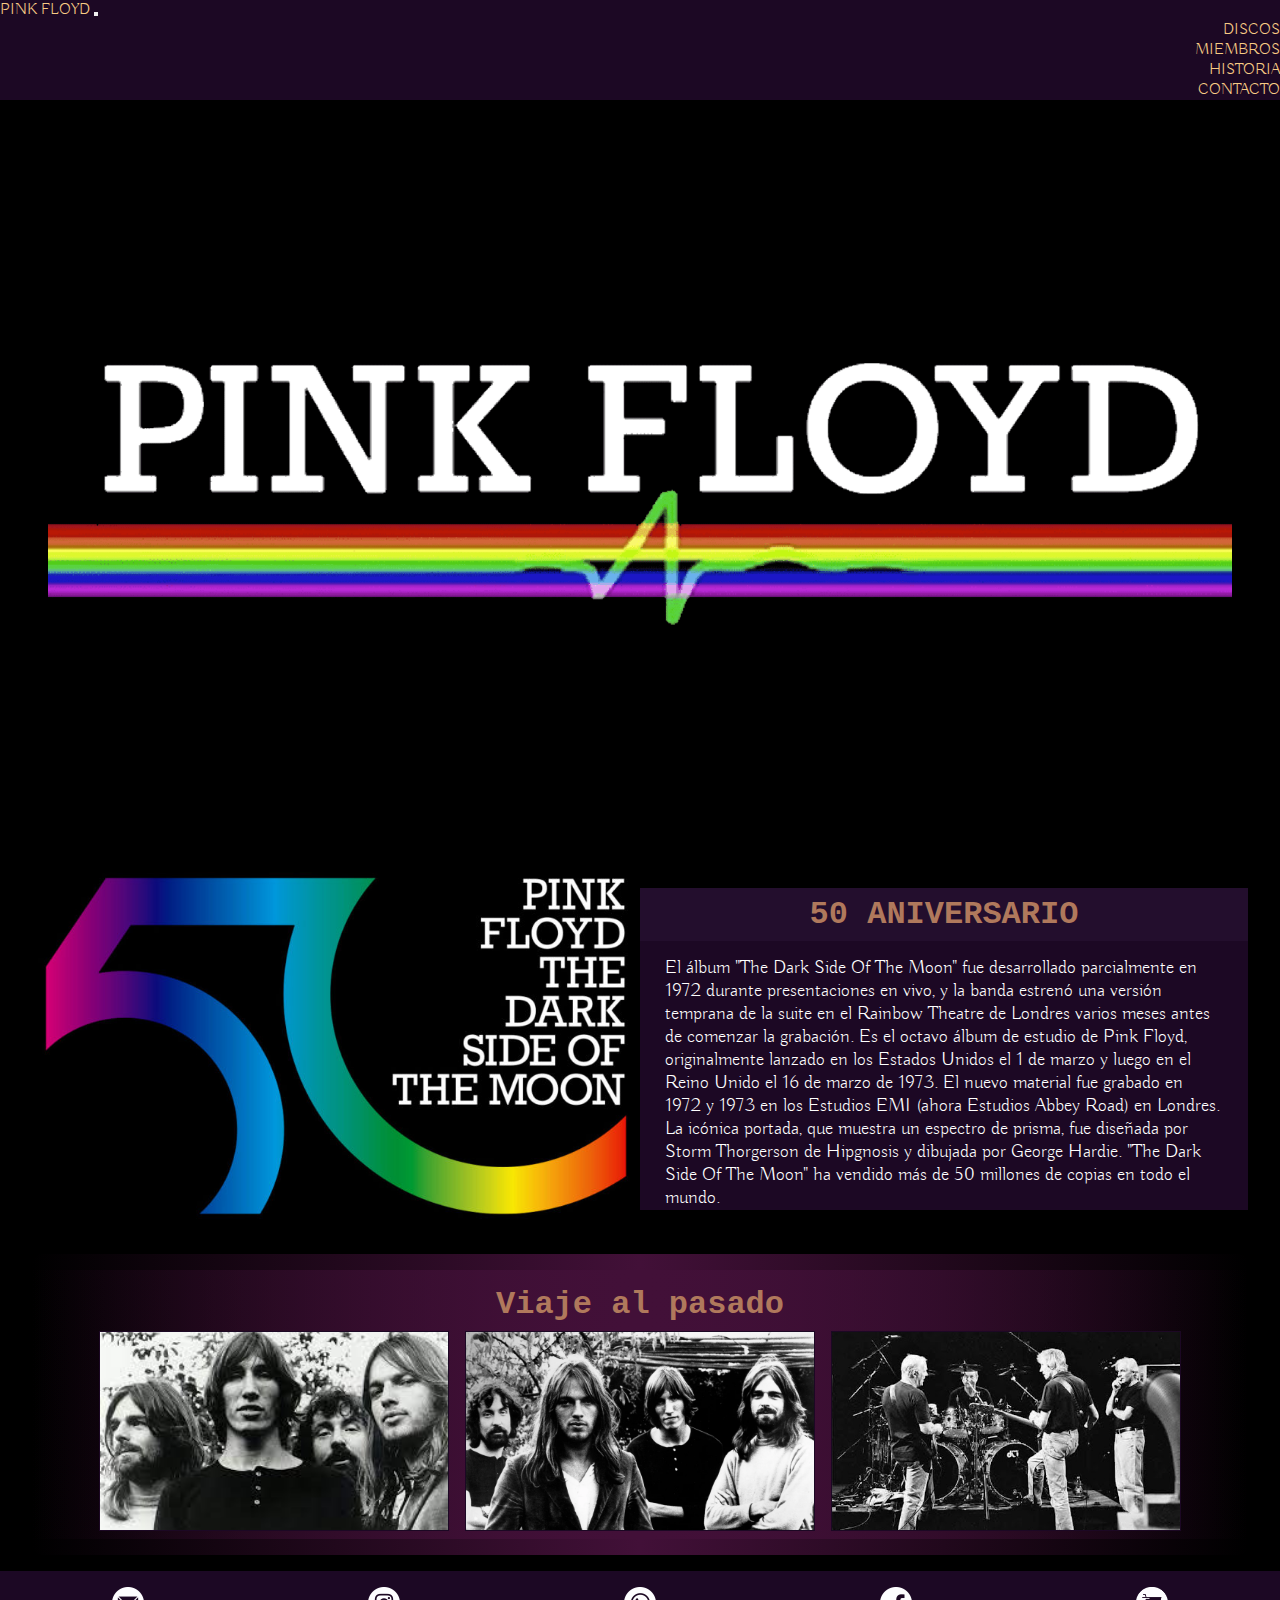
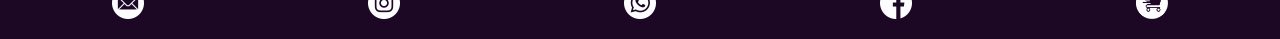
<file: index.html>
<!DOCTYPE html>
<html lang="es">
<head>
    <meta charset="UTF-8">
    <meta name="viewport" content="width=device-width, initial-scale=1.0">

    <!--INSETAR META-->
    <meta name="description" content="Pink Floyd es una de las bandas de rock psicodélico mas influyentes de los ultimos años. Fue integrada por Syd Barrett, Roger Waters, David Gilmour, Nick Mason, Bob Klose y Richard Wright.">
    <meta name="keywords" content="Pink Floyd, Pink, Floyd, Rock Psicodélico, Rock 60's, Syd Barrett, Roger Waters, David Gilmour, Nick Mason, Bob Klose y Richard Wright, Musica, Historia, The Piper at the Gates of Dawn, A Saucerful of Secrets, More, Ummagumma, Atom Heart Mother, Meddle, Obscured by Clouds, The Dark Side of the Moon, Wish You Were Here, Animals, The Wall, The Final Cut, A Momentary Lapse of Reason, The Division Bell, The Endless River.">
    <meta name="author" content="Agustin Bustamante">
    <meta property="og:title" content="Visitá la FanPage de Pink Floyd."/>
    <meta property="og:description" content="Recordamos el 50 Aniversario del lanzamiento de The Dark Side of the Moon."/>
    <meta property="og:image" content="https://www.prensalibre.com/wp-content/uploads/2023/03/pink_floyd-50.jpg?quality=52"/>
    <meta property="og:url" content="https://lagubusta.github.io/Pre-Entrega-3-Agustin-Bustamante/index.html"/>
    <title>Tributo a Pink Floyd | Inicio</title>
    <!--INSETAR META-->

    <!--INSETAR FAVICON-->
    <link rel="shortcut icon" href="/img/favicon/favicon-16x16.png">
    <!--INSETAR FAVICON-->

    <!--INSETAR BOOTSTRAP-->
    <link href="https://cdn.jsdelivr.net/npm/bootstrap@5.3.2/dist/css/bootstrap.min.css" rel="stylesheet" integrity="sha384-T3c6CoIi6uLrA9TneNEoa7RxnatzjcDSCmG1MXxSR1GAsXEV/Dwwykc2MPK8M2HN" crossorigin="anonymous">
    <!--INSETAR BOOTSTRAP-->

    <!-- AOS ANIMACIONES-->
    <link href="https://unpkg.com/aos@2.3.1/dist/aos.css" rel="stylesheet">
    <!-- AOS ANIMACIONES-->

    <!-- Animate.style-->
    <link rel="stylesheet" href="https://cdnjs.cloudflare.com/ajax/libs/animate.css/4.1.1/animate.min.css"/>
    <!-- Animate.style-->

    <!-- Insertar tipografia-->
    <!-- Oswald-->
    <link rel="preconnect" href="https://fonts.googleapis.com">
    <link rel="preconnect" href="https://fonts.gstatic.com" crossorigin>
    <link href="https://fonts.googleapis.com/css2?family=Oswald:wght@200..700&display=swap" rel="stylesheet">
    <!-- Protest Riot-->
    <link rel="preconnect" href="https://fonts.googleapis.com">
    <link rel="preconnect" href="https://fonts.gstatic.com" crossorigin>
    <link href="https://fonts.googleapis.com/css2?family=Protest+Riot&display=swap" rel="stylesheet">
    <!-- Buda-->
    <link rel="preconnect" href="https://fonts.googleapis.com">
    <link rel="preconnect" href="https://fonts.gstatic.com" crossorigin>
    <link href="https://fonts.googleapis.com/css2?family=Buda:wght@300&display=swap" rel="stylesheet">
    <!-- Opeen Sans-->
    <link rel="preconnect" href="https://fonts.googleapis.com">
    <link rel="preconnect" href="https://fonts.gstatic.com" crossorigin>
    <link href="https://fonts.googleapis.com/css2?family=Buda:wght@300&family=Open+Sans:ital,wght@0,300..800;1,300..800&display=swap" rel="stylesheet">
    <!-- Insertar tipografia-->

    <!-- Insertar estilo.css-->
    <link rel="stylesheet" href="./css/estilo.css">
    <!-- Insertar estilo.css-->
    
</head>
<body>
  <!--hamburguesa--><header class="header"> 
    <nav class="navbar navbar-expand-lg">
    <div class="container-fluid">
      <a class="navbar-brand" href="./index.html">PINK FLOYD</a>
      <button class="navbar-toggler" type="button" data-bs-toggle="collapse" data-bs-target="#navbarNav" aria-controls="navbarNav" aria-expanded="false" aria-label="Toggle navigation">
        <span class="navbar-toggler-icon"></span>
      </button>
      <div class="collapse navbar-collapse" id="navbarNav">
        <ul class="navbar-nav">
          <li class="nav-item">
            <a class="nav-link" aria-current="page" href="./pages/discos.html">DISCOS</a>
          </li>
          <li class="nav-item">
            <a class="nav-link" href="./pages/miembros.html">MIEMBROS</a>
          </li>
          <li class="nav-item">
            <a class="nav-link" href="./pages/historia.html">HISTORIA</a>
          </li>
          <li class="nav-item">
            <a class="nav-link" href="./pages/contacto.html">CONTACTO</a>
          </li>
        </ul>
      </div>
    </div>
  </nav>      
  <!--hamburguesa--></header>
  <main class="main-index">
    <div class="div-foto-1-index">
    <img src="./img/3/index/Pink-Floyd-logo-1.png" alt="Foto que dice Pink Floyd" class="foto-1-index animate__animated animate__backInDown">
    </div>
    <section class="section-1">
      <div class="div-50-aniver">
        <img src="./img/3/index/50-aniver.jpg" alt="Foto que dice 50-aniver" class="animate__animated animate__backInLeft">
      </div>
      <article class="texto-50-aniver">
        <h1 class="titulo-texto-50-aniver">50 ANIVERSARIO</h1>
        <p class="p50ani">El álbum "The Dark Side Of The Moon" fue desarrollado parcialmente en 1972 durante presentaciones en vivo, y la banda estrenó una versión temprana de la suite en el Rainbow Theatre de Londres varios meses antes de comenzar la grabación. Es el octavo álbum de estudio de Pink Floyd, originalmente lanzado en los Estados Unidos el 1 de marzo y luego en el Reino Unido el 16 de marzo de 1973. El nuevo material fue grabado en 1972 y 1973 en los Estudios EMI (ahora Estudios Abbey Road) en Londres. La icónica portada, que muestra un espectro de prisma, fue diseñada por Storm Thorgerson de Hipgnosis y dibujada por George Hardie. "The Dark Side Of The Moon" ha vendido más de 50 millones de copias en todo el mundo.</p>
      </article>
    </section>

    <div class="imag-index">
      <h1 class="titulo-imag-index">Viaje al pasado</h1>
      
      <div class="imagenes">
      <img src="./img/3/index/img-index/banda2.jpeg" alt="Foto de la banda">
      <img src="./img/3/index/img-index/banda3.webp" alt="Foto de la banda">
      <img src="./img/3/index/img-index/banda.jpg" alt="Foto de la banda ensayando">
    </div>
    </div>
    
  
  </main>

  <footer>
      <ul class="ul_footer">
        <li class="ul_footer_li">
          <a href="https://www.gmail.com" target="_blank"><img src="./img/3/Redes Sociales/correo-electronico.png" alt="Acceso al mail"></a>
        </li>
          <li class="ul_footer_li">
            <a href="https://www.instagram.com/pinkfloyd/m" target="_blank"><img src="./img/3/Redes Sociales/instagram.png" alt="Acceso al instagram"></a>
          </li>
          <li class="ul_footer_li">
            <a href="https://www.whatsapp.com" target="_blank"><img src="./img/3/Redes Sociales/whatsapp.png" alt="Acceso al Whatsapp"></a>
          </li>
          <li class="ul_footer_li">
            <a href="https://www.facebook.com" target="_blank"><img src="./img/3/Redes Sociales/facebook.png" alt="Acceso al Facebook"></a>
          </li>
          <li class="ul_footer_li">
            <a href="https://www.mercadolibre.com" target="_blank"><img src="./img/3/Redes Sociales/carrito-de-compras.png" alt="Acceso a Mercado Libre"></a>
          </li>
      </ul>
  </footer>

  <!-- AOS ANIMACIONES-->
  <script src="https://unpkg.com/aos@2.3.1/dist/aos.js"></script>
  <script> AOS.init();</script>
  <!-- AOS ANIMACIONES-->
  <!--INSERTAR BOOTSTRAP-->
  <script src="https://cdn.jsdelivr.net/npm/bootstrap@5.3.2/dist/js/bootstrap.bundle.min.js" integrity="sha384-C6RzsynM9kWDrMNeT87bh95OGNyZPhcTNXj1NW7RuBCsyN/o0jlpcV8Qyq46cDfL" crossorigin="anonymous"></script>
  <!--INSERTAR BOOTSTRAP-->
</body>
</html>
</file>
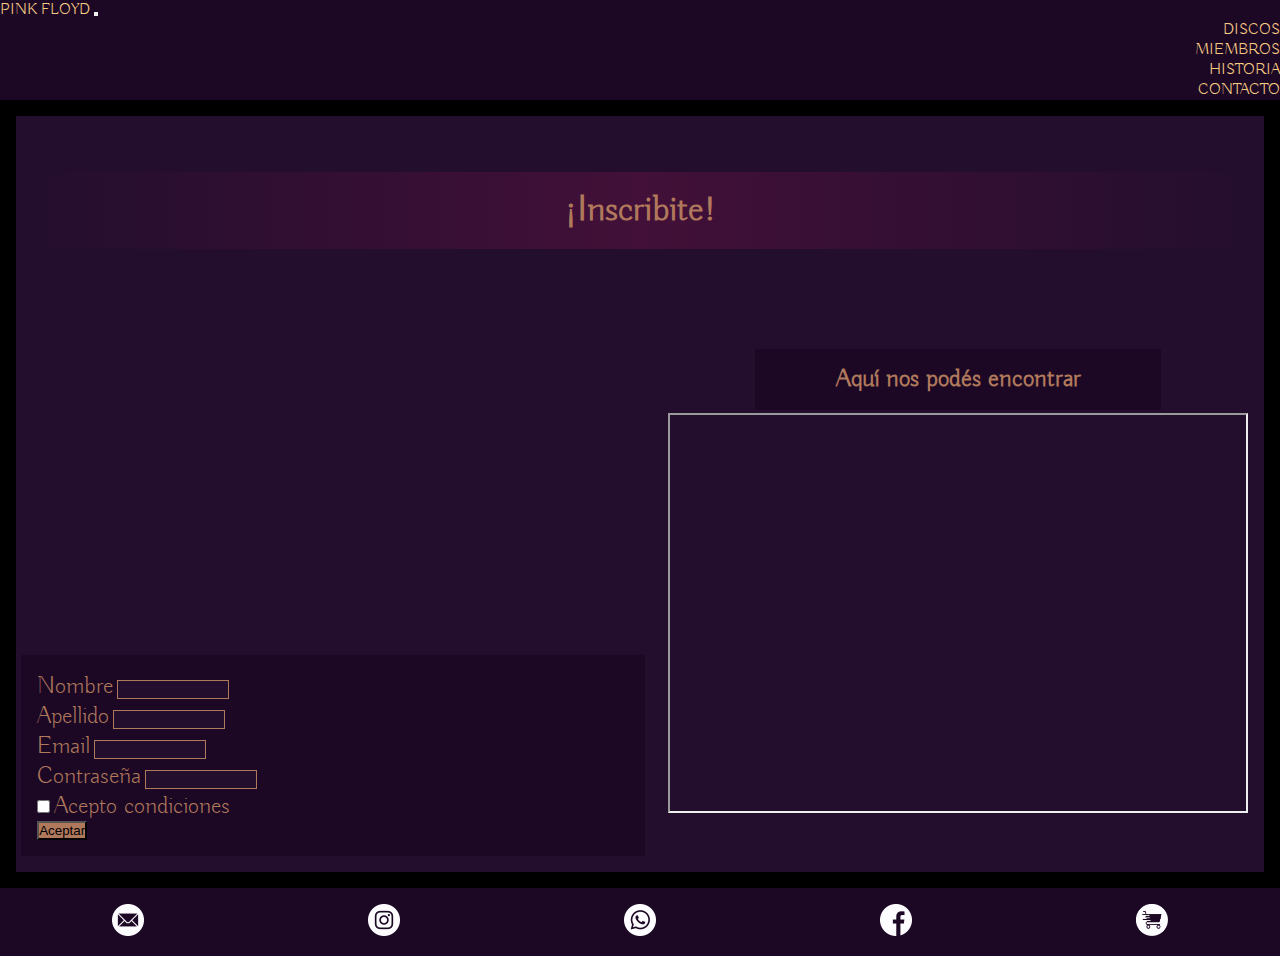
<file: pages/contacto.html>
<!DOCTYPE html>
<html lang="es">
<head>
    <meta charset="UTF-8">
    <meta name="viewport" content="width=device-width, initial-scale=1.0">

    <!--INSETAR META-->
    <meta name="description" content="Si queres enterarte de todas las novedadedas sobre Pink Floyd podes enviarnos un mensaje.">
    <meta name="keywords" content="Pink Floyd, Pink, Floyd, Rock Psicodélico, Rock 60's, Syd Barrett, Roger Waters, David Gilmour, Nick Mason, Bob Klose y Richard Wright, Musica, Historia, The Piper at the Gates of Dawn, A Saucerful of Secrets, More, Ummagumma, Atom Heart Mother, Meddle, Obscured by Clouds, The Dark Side of the Moon, Wish You Were Here, Animals, The Wall, The Final Cut, A Momentary Lapse of Reason, The Division Bell, The Endless River.">
    <meta name="author" content="Agustin Bustamante">
    <meta property="og:title" content="Encotranos o Inscribite."/>
    <meta property="og:description" content="Acá podés Inscribite o ponerte en contacto con nosotros."/>
    <meta property="og:image" content="https://assets.isu.pub/document-structure/230724104415-377a12d5db870f80f4cc65b3b2e0e53b/v1/0a569d9e80f076fd5ddf3ff2f8e671c3.jpeg"/>
    <meta property="og:url" content="https://lagubusta.github.io/Pre-Entrega-3-Agustin-Bustamante/index.html"/>
    <title>Pink Floyd | Conta1cto</title>
    <!--INSETAR META-->

    <!--INSETAR FAVICON-->
    <link rel="shortcut icon" href="/img/favicon/favicon-16x16.png">
    <!--INSETAR FAVICON-->

    <!--INSETAR BOOTSTRAP-->
    <link href="https://cdn.jsdelivr.net/npm/bootstrap@5.3.2/dist/css/bootstrap.min.css" rel="stylesheet" integrity="sha384-T3c6CoIi6uLrA9TneNEoa7RxnatzjcDSCmG1MXxSR1GAsXEV/Dwwykc2MPK8M2HN" crossorigin="anonymous">
    <!--INSETAR BOOTSTRAP-->
    
    <!-- AOS ANIMACIONES-->
    <link href="https://unpkg.com/aos@2.3.1/dist/aos.css" rel="stylesheet">
    <!-- AOS ANIMACIONES-->

    <!-- Animate.style-->
    <link rel="stylesheet" href="https://cdnjs.cloudflare.com/ajax/libs/animate.css/4.1.1/animate.min.css"/>
    <!-- Animate.style-->
    
    <!-- Insertar tipografia-->
    <!-- Oswald-->
    <link rel="preconnect" href="https://fonts.googleapis.com">
    <link rel="preconnect" href="https://fonts.gstatic.com" crossorigin>
    <link href="https://fonts.googleapis.com/css2?family=Oswald:wght@200..700&display=swap" rel="stylesheet">
    <!-- Protest Riot-->
    <link rel="preconnect" href="https://fonts.googleapis.com">
    <link rel="preconnect" href="https://fonts.gstatic.com" crossorigin>
    <link href="https://fonts.googleapis.com/css2?family=Protest+Riot&display=swap" rel="stylesheet">
    <!-- Buda-->
    <link rel="preconnect" href="https://fonts.googleapis.com">
    <link rel="preconnect" href="https://fonts.gstatic.com" crossorigin>
    <link href="https://fonts.googleapis.com/css2?family=Buda:wght@300&display=swap" rel="stylesheet">
    <!-- Opeen Sans-->
    <link rel="preconnect" href="https://fonts.googleapis.com">
    <link rel="preconnect" href="https://fonts.gstatic.com" crossorigin>
    <link href="https://fonts.googleapis.com/css2?family=Buda:wght@300&family=Open+Sans:ital,wght@0,300..800;1,300..800&display=swap" rel="stylesheet">
    <!-- Insertar tipografia-->

    <!-- Insertar estilo.css-->
    <link rel="stylesheet" href="../css/estilo.css">
    <!-- Insertar estilo.css-->
</head>
<body>
  <!--hamburguesa--><header class="header"> 
    <nav class="navbar navbar-expand-lg">
    <div class="container-fluid">
      <a class="navbar-brand" href="../index.html">PINK FLOYD</a>
      <button class="navbar-toggler" type="button" data-bs-toggle="collapse" data-bs-target="#navbarNav" aria-controls="navbarNav" aria-expanded="false" aria-label="Toggle navigation">
        <span class="navbar-toggler-icon"></span>
      </button>
      <div class="collapse navbar-collapse" id="navbarNav">
        <ul class="navbar-nav">
          <li class="nav-item">
            <a class="nav-link" aria-current="page" href="../pages/discos.html">DISCOS</a>
          </li>
          <li class="nav-item">
            <a class="nav-link" href="../pages/miembros.html">MIEMBROS</a>
          </li>
          <li class="nav-item">
            <a class="nav-link" href="../pages/historia.html">HISTORIA</a>
          </li>
          <li class="nav-item">
            <a class="nav-link" href="../pages/contacto.html">CONTACTO</a>
          </li>
        </ul>
      </div>
    </div>
  </nav>      
  <!--hamburguesa--></header>
  <main class="main_contacto">
    <h1>¡Inscribite!</h1>
    <form class="form_contacto">
      <div class="mb-3">
        <label for="exampleInputEmail1" class="form-label">Nombre</label>
        <input type="text" class="form-control" id="exampleInputEmail1" aria-describedby="emailHelp" required>
      </div>
      <div class="mb-3">
        <label for="exampleInputEmail1" class="form-label">Apellido</label>
        <input type="text" class="form-control" id="exampleInputEmail1" aria-describedby="emailHelp" required>
      </div>
      <div class="mb-3">
        <label for="exampleInputEmail1" class="form-label">Email</label>
        <input type="email" class="form-control" id="exampleInputEmail1" aria-describedby="emailHelp" required>
      </div>
      <div class="mb-3">
        <label for="exampleInputPassword1" class="form-label">Contraseña</label>
        <input type="password" class="form-control" id="exampleInputPassword1" required>
      </div>
      <div class="mb-3 form-check">
        <input type="checkbox" class="form-check-input" id="exampleCheck1" required>
        <label class="form-check-label" for="exampleCheck1">Acepto condiciones</label>
      </div>
      <button type="submit" class="btn">Aceptar</button>
    </form>
    
    <div class="divv_ifr">
    <h2>Aquí nos podés encontrar</h2>
    <iframe src="https://www.google.com/maps/embed?pb=!1m18!1m12!1m3!1d3284.0167125041007!2d-58.3815704!3d-34.603738899999996!2m3!1f0!2f0!3f0!3m2!1i1024!2i768!4f13.1!3m3!1m2!1s0x4aa9f0a6da5edb%3A0x11bead4e234e558b!2sObelisco!5e0!3m2!1ses-419!2sar!4v1707675613050!5m2!1ses-419!2sar" allowfullscreen="" loading="lazy" referrerpolicy="no-referrer-when-downgrade"></iframe>
    </div>
  </main>
  

  <footer>
      <ul class="ul_footer">
        <li class="ul_footer_li">
          <a href="https://www.gmail.com" target="_blank"><img src="../img/3/Redes Sociales/correo-electronico.png" alt="Acceso al mail"></a>
        </li>
          <li class="ul_footer_li">
            <a href="https://www.instagram.com/pinkfloyd/m" target="_blank"><img src="../img/3/Redes Sociales/instagram.png" alt="Acceso al instagram"></a>
          </li>
          <li class="ul_footer_li">
            <a href="https://www.whatsapp.com" target="_blank"><img src="../img/3/Redes Sociales/whatsapp.png" alt="Acceso al Whatsapp"></a>
          </li>
          <li class="ul_footer_li">
            <a href="https://www.facebook.com" target="_blank"><img src="../img/3/Redes Sociales/facebook.png" alt="Acceso al Facebook"></a>
          </li>
          <li class="ul_footer_li">
            <a href="https://www.mercadolibre.com" target="_blank"><img src="../img/3/Redes Sociales/carrito-de-compras.png" alt="Acceso a Mercado Libre"></a>
          </li>
      </ul>
  </footer>

  <!-- AOS ANIMACIONES-->
  <script src="https://unpkg.com/aos@2.3.1/dist/aos.js"></script>
  <script> AOS.init();</script>
  <!-- AOS ANIMACIONES-->
  <!--INSERTAR BOOTSTRAP-->
  <script src="https://cdn.jsdelivr.net/npm/bootstrap@5.3.2/dist/js/bootstrap.bundle.min.js" integrity="sha384-C6RzsynM9kWDrMNeT87bh95OGNyZPhcTNXj1NW7RuBCsyN/o0jlpcV8Qyq46cDfL" crossorigin="anonymous"></script>
  <!--INSERTAR BOOTSTRAP-->
</body>
</html>
</file>
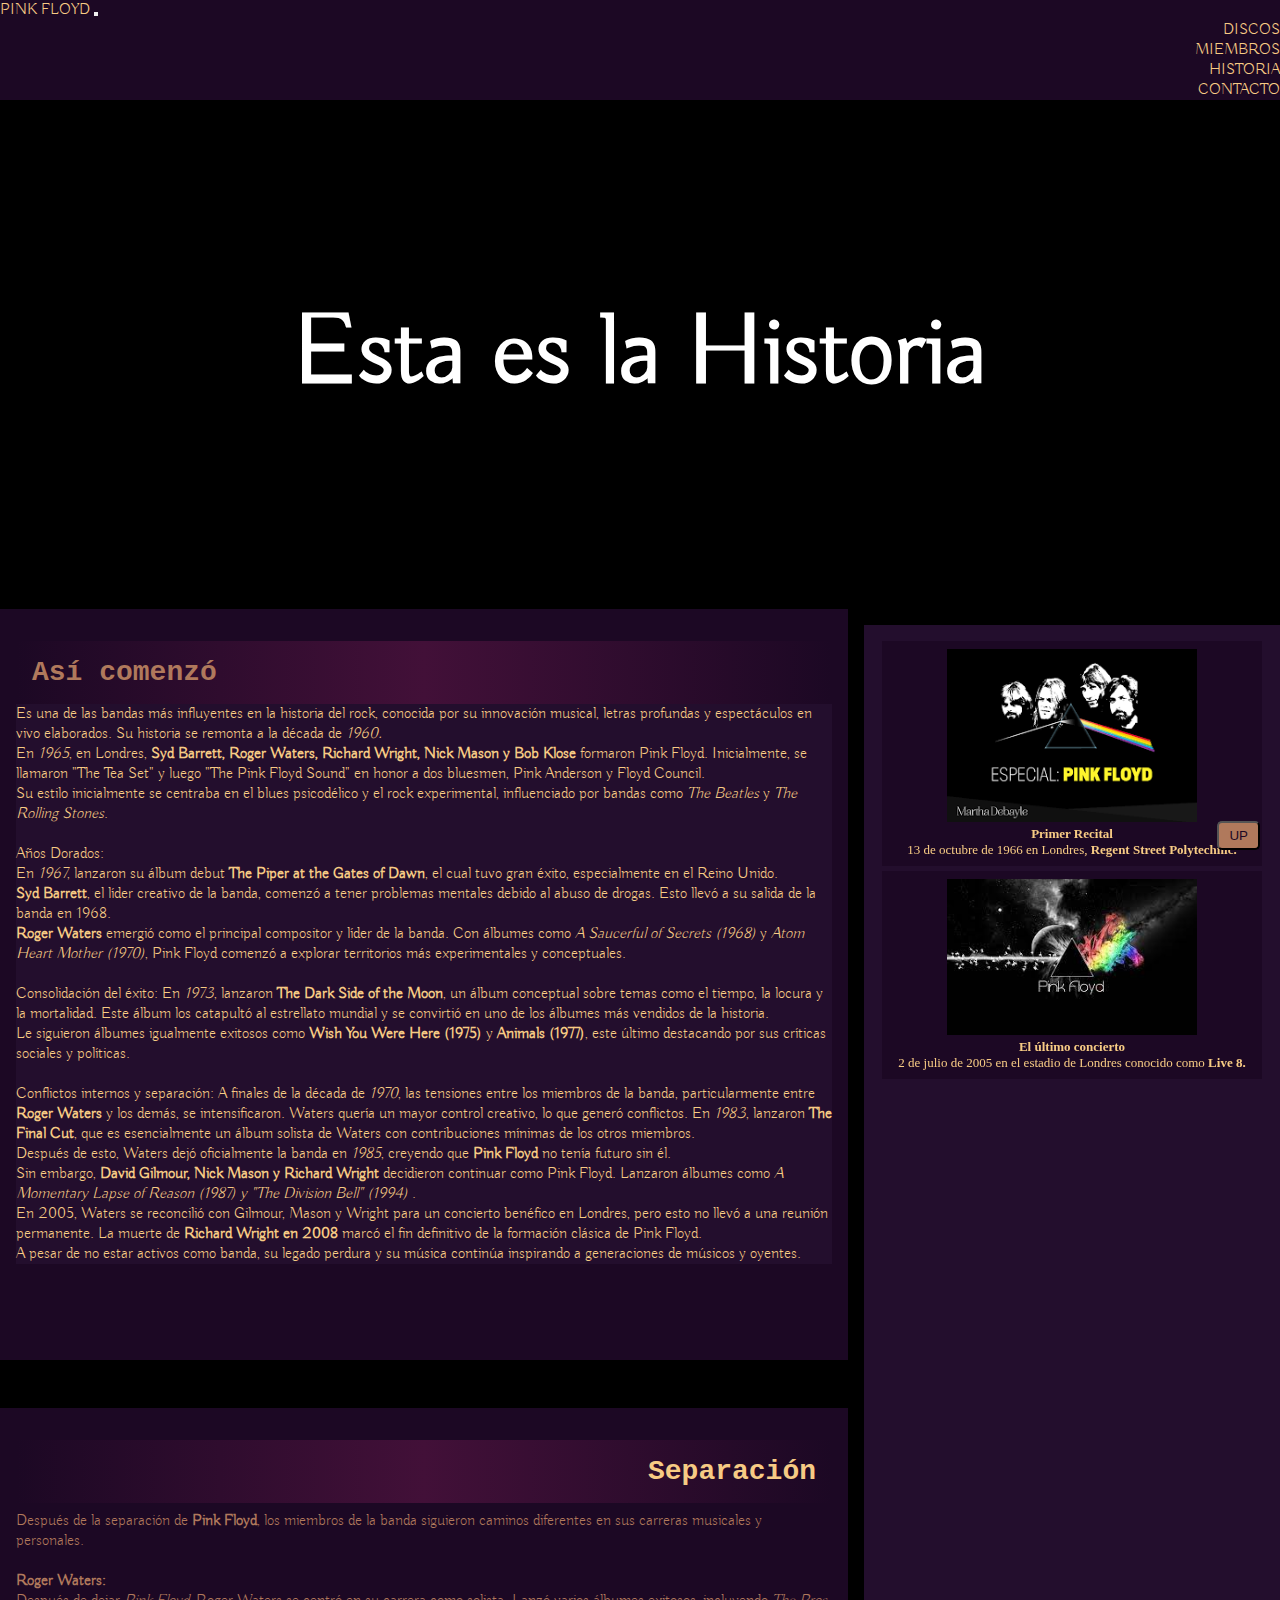
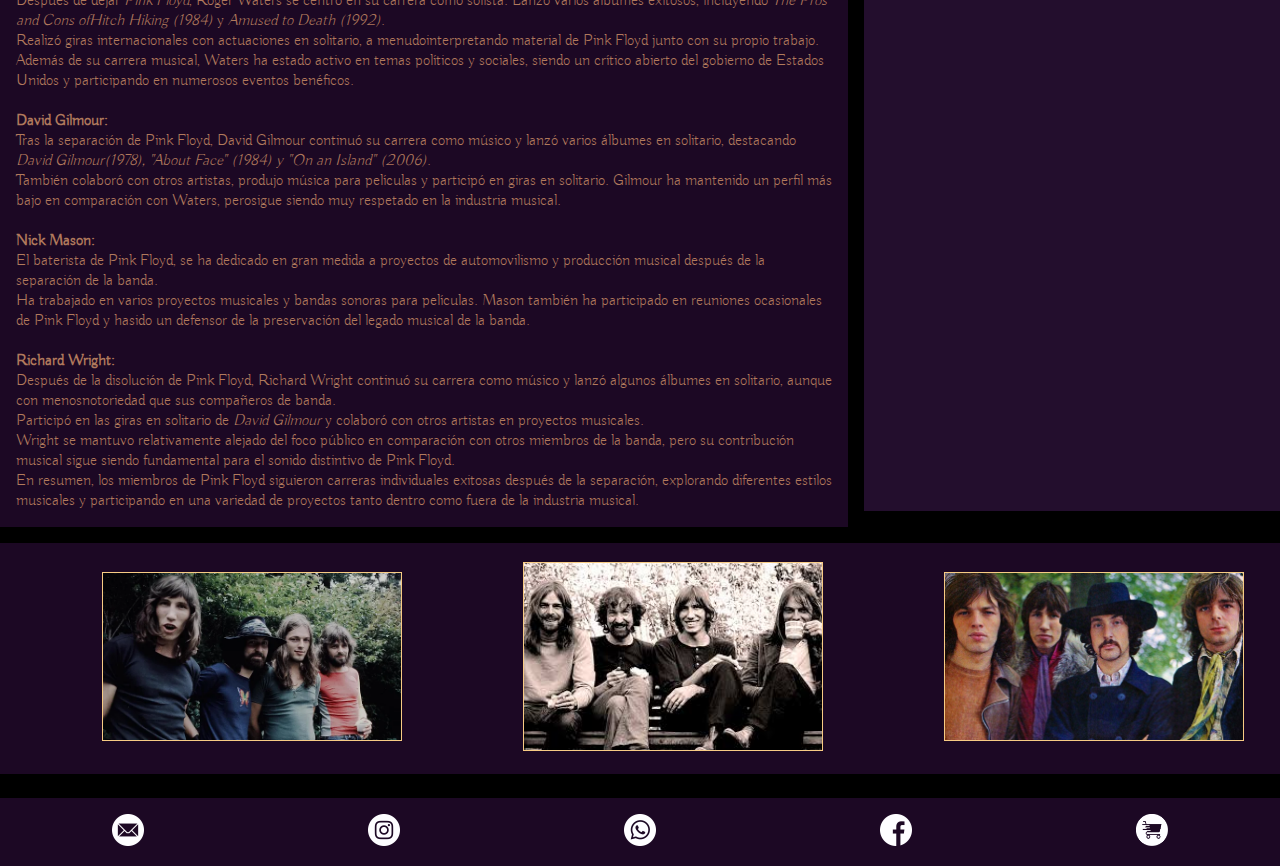
<file: pages/historia.html>
<!DOCTYPE html>
<html lang="es">
<head>
    <meta charset="UTF-8">
    <meta name="viewport" content="width=device-width, initial-scale=1.0">

    <!--INSETAR META-->
    <meta name="description" content="Conoce el recorrido de la vida de todos los integrantes de Pink Floyd.">
    <meta name="keywords" content="Pink Floyd, Pink, Floyd, Rock Psicodélico, Rock 60's, Syd Barrett, Roger Waters, David Gilmour, Nick Mason, Bob Klose y Richard Wright, Musica, Historia, The Piper at the Gates of Dawn, A Saucerful of Secrets, More, Ummagumma, Atom Heart Mother, Meddle, Obscured by Clouds, The Dark Side of the Moon, Wish You Were Here, Animals, The Wall, The Final Cut, A Momentary Lapse of Reason, The Division Bell, The Endless River.">
    <meta name="author" content="Agustin Bustamante">
    <meta property="og:title" content="Conoce el recorrido de la vida de todos los integrantes de Pink Floyd."/>
    <meta property="og:description" content="Conocé todas las experiencias y recitles de la banda desde sus inicios hasta la separación."/>
    <meta property="og:image" content="https://image.isu.pub/230724104415-377a12d5db870f80f4cc65b3b2e0e53b/jpg/page_1.jpg"/>
    <meta property="og:url" content="https://lagubusta.github.io/Pre-Entrega-3-Agustin-Bustamante/pages/discos.html"/>
    <title>Pink Floyd | Historia</title>
    <!--INSETAR META-->

    <!--INSETAR FAVICON-->
    <link rel="shortcut icon" href="/img/favicon/favicon-16x16.png">
    <!--INSETAR FAVICON-->

    <!--INSETAR BOOTSTRAP-->
    <link href="https://cdn.jsdelivr.net/npm/bootstrap@5.3.2/dist/css/bootstrap.min.css" rel="stylesheet" integrity="sha384-T3c6CoIi6uLrA9TneNEoa7RxnatzjcDSCmG1MXxSR1GAsXEV/Dwwykc2MPK8M2HN" crossorigin="anonymous">
    <!--INSETAR BOOTSTRAP-->

    <!-- AOS ANIMACIONES-->
    <link href="https://unpkg.com/aos@2.3.1/dist/aos.css" rel="stylesheet">
    <!-- AOS ANIMACIONES-->

    <!-- Animate.style-->
    <link rel="stylesheet" href="https://cdnjs.cloudflare.com/ajax/libs/animate.css/4.1.1/animate.min.css"/>
    <!-- Animate.style-->
    
    <!-- Insertar tipografia-->
    <!-- Oswald-->
    <link rel="preconnect" href="https://fonts.googleapis.com">
    <link rel="preconnect" href="https://fonts.gstatic.com" crossorigin>
    <link href="https://fonts.googleapis.com/css2?family=Oswald:wght@200..700&display=swap" rel="stylesheet">
    <!-- Protest Riot-->
    <link rel="preconnect" href="https://fonts.googleapis.com">
    <link rel="preconnect" href="https://fonts.gstatic.com" crossorigin>
    <link href="https://fonts.googleapis.com/css2?family=Protest+Riot&display=swap" rel="stylesheet">
    <!-- Buda-->
    <link rel="preconnect" href="https://fonts.googleapis.com">
    <link rel="preconnect" href="https://fonts.gstatic.com" crossorigin>
    <link href="https://fonts.googleapis.com/css2?family=Buda:wght@300&display=swap" rel="stylesheet">
    <!-- Opeen Sans-->
    <link rel="preconnect" href="https://fonts.googleapis.com">
    <link rel="preconnect" href="https://fonts.gstatic.com" crossorigin>
    <link href="https://fonts.googleapis.com/css2?family=Buda:wght@300&family=Open+Sans:ital,wght@0,300..800;1,300..800&display=swap" rel="stylesheet">
    <!-- Insertar tipografia-->

    <!-- Insertar estilo.css-->
    <link rel="stylesheet" href="../css/estilo.css">
    <!-- Insertar estilo.css-->
</head>
<body>
  <!--hamburguesa--><header class="header"> 
    <nav class="navbar navbar-expand-lg">
    <div class="container-fluid">
      <a class="navbar-brand" href="../index.html">PINK FLOYD</a>
      <button class="navbar-toggler" type="button" data-bs-toggle="collapse" data-bs-target="#navbarNav" aria-controls="navbarNav" aria-expanded="false" aria-label="Toggle navigation">
        <span class="navbar-toggler-icon"></span>
      </button>
      <div class="collapse navbar-collapse" id="navbarNav">
        <ul class="navbar-nav">
          <li class="nav-item">
            <a class="nav-link" aria-current="page" href="../pages/discos.html">DISCOS</a>
          </li>
          <li class="nav-item">
            <a class="nav-link" href="../pages/miembros.html">MIEMBROS</a>
          </li>
          <li class="nav-item">
            <a class="nav-link" href="../pages/historia.html">HISTORIA</a>
          </li>
          <li class="nav-item">
            <a class="nav-link" href="../pages/contacto.html">CONTACTO</a>
          </li>
        </ul>
      </div>
    </div>
  </nav>      
  <!--hamburguesa--></header>

  <main class="main-histo">
    <a href="#"> <button class="floating-btn">UP</button></a>
    <h1 class="titular-historia"> Esta es la Historia</h1>
    <div class="container">

      <article class="article1">
        <h4 class="article1-h">Así comenzó</h4>
        <p>Es una de las bandas más influyentes en la historia del rock, conocida por su innovación musical, letras profundas y espectáculos en vivo elaborados. Su historia se remonta a la década de <em>1960.</em><br>
        
        En <em>1965</em>, en Londres, <strong>Syd Barrett, Roger Waters, Richard Wright, Nick Mason y Bob Klose</strong> formaron Pink Floyd. Inicialmente, se llamaron "The Tea Set" y luego "The Pink Floyd Sound" en honor a dos bluesmen, Pink Anderson y Floyd Council.<br>
        Su estilo inicialmente se centraba en el blues psicodélico y el rock experimental, influenciado por bandas como <em>The Beatles</em> y <em>The Rolling Stones</em>.<br>
        <br>
        Años Dorados:<br>
        En <em>1967</em>, lanzaron su álbum debut <strong>The Piper at the Gates of Dawn</strong>, el cual tuvo gran éxito, especialmente en el Reino Unido.<br>
        <strong>Syd Barrett</strong>, el líder creativo de la banda, comenzó a tener problemas mentales debido al abuso de drogas. Esto llevó a su salida de la banda en 1968.<br>
        <strong>Roger Waters</strong> emergió como el principal compositor y líder de la banda. Con álbumes como <em>A Saucerful of Secrets (1968)</em> y <em>Atom Heart Mother (1970)</em>, Pink Floyd comenzó a explorar territorios más experimentales y conceptuales.<br>
        <br>
        Consolidación del éxito:
        
        En <em>1973</em>, lanzaron <strong>The Dark Side of the Moon</strong>, un álbum conceptual sobre temas como el tiempo, la locura y la mortalidad. Este álbum los catapultó al estrellato mundial y se convirtió en uno de los álbumes más vendidos de la historia.<br>
        Le siguieron álbumes igualmente exitosos como <strong>Wish You Were Here (1975)</strong> y <strong>Animals (1977)</strong>, este último destacando por sus críticas sociales y políticas.<br><br>
        Conflictos internos y separación:
        
        A finales de la década de <em>1970</em>, las tensiones entre los miembros de la banda, particularmente entre <strong>Roger Waters</strong> y los demás, se intensificaron. Waters quería un mayor control creativo, lo que generó conflictos.
        En <em>1983</em>, lanzaron <strong>The Final Cut</strong>, que es esencialmente un álbum solista de Waters con contribuciones mínimas de los otros miembros.<br>
        Después de esto, Waters dejó oficialmente la banda en <em>1985</em>, creyendo que <strong>Pink Floyd</strong> no tenía futuro sin él.<br>
        Sin embargo, <strong>David Gilmour, Nick Mason y Richard Wright </strong>decidieron continuar como Pink Floyd. Lanzaron álbumes como <em>A Momentary Lapse of Reason (1987) y "The Division Bell" (1994)</em> .<br>
        En 2005, Waters se reconcilió con Gilmour, Mason y Wright para un concierto benéfico en Londres, pero esto no llevó a una reunión permanente.
        La muerte de <strong>Richard Wright en 2008</strong> marcó el fin definitivo de la formación clásica de Pink Floyd.<br>
        A pesar de no estar activos como banda, su legado perdura y su música continúa inspirando a generaciones de músicos y oyentes.<br>
        </p>
      </article>

      <article class="article2">
      <h4 class="article2-h"> Separación</h4>
      <p>Después de la separación de <strong>Pink Floyd</strong>, los miembros de la banda siguieron caminos diferentes en sus carreras musicales y personales.<br><br>
      <strong>Roger Waters:</strong><br>
      Después de dejar <em>Pink Floyd</em>, Roger Waters se centró en su carrera como solista. Lanzó varios álbumes exitosos, incluyendo <em>The Pros and Cons ofHitch Hiking (1984)</em> y <em>Amused to Death (1992)</em>.<br>
      Realizó giras internacionales con actuaciones en solitario, a menudointerpretando material de Pink Floyd junto con su propio trabajo.
      Además de su carrera musical, Waters ha estado activo en temas políticos y sociales, siendo un crítico abierto del gobierno de Estados Unidos y participando en numerosos eventos benéficos.<br><br>
      <strong>David Gilmour:</strong><br>      
      Tras la separación de Pink Floyd, David Gilmour continuó su carrera como músico y lanzó varios álbumes en solitario, destacando <em>David Gilmour(1978), "About Face" (1984) y "On an Island" (2006)</em>.<br>
      También colaboró con otros artistas, produjo música para películas y participó en giras en solitario. Gilmour ha mantenido un perfil más bajo en comparación con Waters, perosigue siendo muy respetado en la industria musical.<br><br>
      <strong>Nick Mason:</strong><br>  
      El baterista de Pink Floyd, se ha dedicado en gran medida a proyectos de automovilismo y producción musical después de la separación de la banda.<br>
      Ha trabajado en varios proyectos musicales y bandas sonoras para películas. Mason también ha participado en reuniones ocasionales de Pink Floyd y hasido un defensor de la preservación del legado musical de la banda.<br><br>
      <strong>Richard Wright:</strong><br>        
      Después de la disolución de Pink Floyd, Richard Wright continuó su carrera como músico y lanzó algunos álbumes en solitario, aunque con menosnotoriedad que sus compañeros de banda.<br>
      Participó en las giras en solitario de <em>David Gilmour</em> y colaboró con otros artistas en proyectos musicales.<br>
      Wright se mantuvo relativamente alejado del foco público en comparación con otros miembros de la banda, pero su contribución musical sigue siendo fundamental para el sonido distintivo de Pink Floyd.<br>
      En resumen, los miembros de Pink Floyd siguieron carreras individuales exitosas después de la separación, explorando diferentes estilos musicales y participando en una variedad de proyectos tanto dentro como fuera de la industria musical.
      </p>
      </article>

      <aside class="aside">
        <div class="scro">
        <div class="card">
          <a href="https://www.youtube.com/watch?v=IqqOej_n5HI" target="_blank"> <img src="../img/3/Historia/banda4.png" class="card-img-top" alt="Foto del primer show"></a>
          <div class="card-body">
            <h5 class="card-title">Primer Recital</h5>
            <p class="card-text">13 de octubre de 1966 en Londres, <strong>Regent Street Polytechnic.</strong>
            </p>
          </div>
        </div>
        <div class="card">
          <a href="https://www.youtube.com/watch?v=xVQTKSWULu8" target="_blank"><img src="../img/3/Historia/fondo-header.jpeg" class="card-img-top" alt="Foto ultimo show"></a>
          <div class="card-body">
            <h5 class="card-title">El último concierto</h5>
            <p class="card-text">2 de julio de 2005 en el estadio de Londres conocido como <strong>Live 8.</strong> </p>
          </div>
        </div>
        </div>
      </aside>
      <div class="fotos">
          <div class="fotos_abajo">
          <img src="../img/3/Historia/ban1.webp" alt="Foto Banda">
          </div>
          <div class="fotos_abajo">
          <img src="../img/3/Historia/ban2.jpeg" alt="Foto Banda">
          </div>
          <div class="fotos_abajo">
          <img src="../img/3/Historia/ban3.jpg" alt="Foto Banda">
          </div>
      </div>
    </div>
    



    <!-- 
    <div class="container">
        <div class="article1">
          <h1>Esta es su historia</h1>
          <p>Pink Floyd es una de las bandas más influyentes en la historia del rock, conocida por su innovación musical, letras profundas y espectáculos en vivo elaborados. Su historia se remonta a la década de 1960.

            Inicio:
            
            En 1965, en Londres, Syd Barrett, Roger Waters, Richard Wright, Nick Mason y Bob Klose formaron Pink Floyd. Inicialmente, se llamaron "The Tea Set" y luego "The Pink Floyd Sound" en honor a dos bluesmen, Pink Anderson y Floyd Council.
            Su estilo inicialmente se centraba en el blues psicodélico y el rock experimental, influenciado por bandas como The Beatles y The Rolling Stones.
            Años Dorados:
            
            En 1967, lanzaron su álbum debut "The Piper at the Gates of Dawn", el cual tuvo gran éxito, especialmente en el Reino Unido.
            Syd Barrett, el líder creativo de la banda, comenzó a tener problemas mentales debido al abuso de drogas. Esto llevó a su salida de la banda en 1968.
            Roger Waters emergió como el principal compositor y líder de la banda. Con álbumes como "A Saucerful of Secrets" (1968) y "Atom Heart Mother" (1970), Pink Floyd comenzó a explorar territorios más experimentales y conceptuales.
            Consolidación del éxito:
            
            En 1973, lanzaron "The Dark Side of the Moon", un álbum conceptual sobre temas como el tiempo, la locura y la mortalidad. Este álbum los catapultó al estrellato mundial y se convirtió en uno de los álbumes más vendidos de la historia.
            Le siguieron álbumes igualmente exitosos como "Wish You Were Here" (1975) y "Animals" (1977), este último destacando por sus críticas sociales y políticas.
            Conflictos internos y separación:
            
            A finales de la década de 1970, las tensiones entre los miembros de la banda, particularmente entre Roger Waters y los demás, se intensificaron. Waters quería un mayor control creativo, lo que generó conflictos.
            En 1983, lanzaron "The Final Cut", que es esencialmente un álbum solista de Waters con contribuciones mínimas de los otros miembros.
            Después de esto, Waters dejó oficialmente la banda en 1985, creyendo que Pink Floyd no tenía futuro sin él.
            Sin embargo, David Gilmour, Nick Mason y Richard Wright decidieron continuar como Pink Floyd. Lanzaron álbumes como "A Momentary Lapse of Reason" (1987) y "The Division Bell" (1994).
            En 2005, Waters se reconcilió con Gilmour, Mason y Wright para un concierto benéfico en Londres, pero esto no llevó a una reunión permanente.
            La muerte de Richard Wright en 2008 marcó el fin definitivo de la formación clásica de Pink Floyd.
            A pesar de no estar activos como banda, su legado perdura y su música continúa inspirando a generaciones de músicos y oyentes.
          </p>
        </div>
        <div class="article2">
          <h2>Post Pink Floyd</h2>
          <p>Después de la separación de Pink Floyd, los miembros de la banda siguieron caminos diferentes en sus carreras musicales y personales. Aquí tienes un resumen de lo que hicieron después de la disolución:

            Roger Waters:
            
            Después de dejar Pink Floyd, Roger Waters se centró en su carrera como solista. Lanzó varios álbumes exitosos, incluyendo "The Pros and Cons of Hitch Hiking" (1984) y "Amused to Death" (1992).
            Realizó giras internacionales con actuaciones en solitario, a menudo interpretando material de Pink Floyd junto con su propio trabajo.
            Además de su carrera musical, Waters ha estado activo en temas políticos y sociales, siendo un crítico abierto del gobierno de Estados Unidos y participando en numerosos eventos benéficos.
            David Gilmour:
            
            Tras la separación de Pink Floyd, David Gilmour continuó su carrera como músico y lanzó varios álbumes en solitario, destacando "David Gilmour" (1978), "About Face" (1984) y "On an Island" (2006).
            También colaboró con otros artistas, produjo música para películas y participó en giras en solitario.
            Gilmour ha mantenido un perfil más bajo en comparación con Waters, pero sigue siendo muy respetado en la industria musical.
            Nick Mason:
            
            Nick Mason, el baterista de Pink Floyd, se ha dedicado en gran medida a proyectos de automovilismo y producción musical después de la separación de la banda.
            Ha trabajado en varios proyectos musicales y bandas sonoras para películas.
            Mason también ha participado en reuniones ocasionales de Pink Floyd y ha sido un defensor de la preservación del legado musical de la banda.
            Richard Wright:
            
            Después de la disolución de Pink Floyd, Richard Wright continuó su carrera como músico y lanzó algunos álbumes en solitario, aunque con menos notoriedad que sus compañeros de banda.
            Participó en las giras en solitario de David Gilmour y colaboró con otros artistas en proyectos musicales.
            Wright se mantuvo relativamente alejado del foco público en comparación con otros miembros de la banda, pero su contribución musical sigue siendo fundamental para el sonido distintivo de Pink Floyd.
            En resumen, los miembros de Pink Floyd siguieron carreras individuales exitosas después de la separación, explorando diferentes estilos musicales y participando en una variedad de proyectos tanto dentro como fuera de la industria musical.</p>
        </div>
        <div class="aside">
          <div class="card">
            <a href="https://www.youtube.com/watch?v=IqqOej_n5HI" target="_blank"> <img src="../img/3/Historia/banda4.png" class="card-img-top" alt="Foto del primer show"></a>
            <div class="card-body">
              <h5 class="card-title">Primer Recital</h5>
              <p class="card-text">13 de octubre de 1966 en Londres, <strong>Regent Street Polytechnic.</strong></p>
              
            </div>
          </div>
          <div class="card">
            <a href="https://www.youtube.com/watch?v=xVQTKSWULu8" target="_blank"><img src="../img/3/Historia/fondo-header.jpeg" class="card-img-top" alt="Foto ultimo show"></a>
            <div class="card-body">
              <h5 class="card-title">El último concierto</h5>
              <p class="card-text">2 de julio de 2005 en el estadio de Londres conocido como <strong>Live 8.</strong> </p>
              
            </div>
          </div>
        </div>
        <div class="fotos">
          <span class="fotos_abajo">
          <img src="../img/3/Historia/ban1.webp" alt="Foto Banda">
          </span>
          <span class="fotos_abajo">
          <img src="../img/3/Historia/ban2.jpeg" alt="Foto Banda">
          </span>
          <span class="fotos_abajo">
          <img src="../img/3/Historia/ban3.jpg" alt="Foto Banda">
          </span>
        </div>
      </div>-->
  </main>
  

  <footer>
      <ul class="ul_footer">
        <li class="ul_footer_li">
          <a href="https://www.gmail.com" target="_blank"><img src="../img/3/Redes Sociales/correo-electronico.png" alt="Acceso al mail"></a>
        </li>
          <li class="ul_footer_li">
            <a href="https://www.instagram.com/pinkfloyd/m" target="_blank"><img src="../img/3/Redes Sociales/instagram.png" alt="Acceso al instagram"></a>
          </li>
          <li class="ul_footer_li">
            <a href="https://www.whatsapp.com" target="_blank"><img src="../img/3/Redes Sociales/whatsapp.png" alt="Acceso al Whatsapp"></a>
          </li>
          <li class="ul_footer_li">
            <a href="https://www.facebook.com" target="_blank"><img src="../img/3/Redes Sociales/facebook.png" alt="Acceso al Facebook"></a>
          </li>
          <li class="ul_footer_li">
            <a href="https://www.mercadolibre.com" target="_blank"><img src="../img/3/Redes Sociales/carrito-de-compras.png" alt="Acceso a Mercado Libre"></a>
          </li>
      </ul>
  </footer>

  <!-- AOS ANIMACIONES-->
  <script src="https://unpkg.com/aos@2.3.1/dist/aos.js"></script>
  <script> AOS.init();</script>
  <!-- AOS ANIMACIONES-->
  <!--INSERTAR BOOTSTRAP-->
  <script src="https://cdn.jsdelivr.net/npm/bootstrap@5.3.2/dist/js/bootstrap.bundle.min.js" integrity="sha384-C6RzsynM9kWDrMNeT87bh95OGNyZPhcTNXj1NW7RuBCsyN/o0jlpcV8Qyq46cDfL" crossorigin="anonymous"></script>
  <!--INSERTAR BOOTSTRAP-->
</body>
</html>
</file>
<file: css/estilo.css>
@charset "UTF-8";
* {
  margin: 0;
  padding: 0;
  box-sizing: border-box;
  text-decoration: none;
  list-style: none;
}

/* COLORES BASE */
/* COLORES BASE */
/* TEXTOS */
/* TEXTOS */
/* BORDES */
/* BORDES */
/* DECORACIÓN */
/* DECORACIÓN */
/*ANIMACIÓN */
/*ANIMACIÓN */
/* COLORES BASE */
/* COLORES BASE */
/* TEXTOS */
/* TEXTOS */
/* BORDES */
/* BORDES */
/* DECORACIÓN */
/* DECORACIÓN */
/*ANIMACIÓN */
/*ANIMACIÓN */
.header {
  background-color: #1C0824;
}
.header nav div {
  background-color: #1C0824;
}
.header nav div a {
  color: #F7CB84;
  font-family: "Buda", serif;
}
.header nav div div ul li {
  text-align: right;
}
.header nav div div ul li a {
  color: #F7CB84;
  font-family: "Buda", serif;
}

@media screen and (min-width: 768px) {
  .header {
    background-color: #1C0824;
  }
  .header nav div {
    background-color: #1C0824;
  }
  .header nav div a {
    color: #F7CB84;
    font-family: "Buda", serif;
  }
  .header nav div div ul li {
    text-align: right;
  }
  .header nav div div ul li a {
    color: #F7CB84;
    font-family: "Buda", serif;
  }
}
/* COLORES BASE */
/* COLORES BASE */
/* TEXTOS */
/* TEXTOS */
/* BORDES */
/* BORDES */
/* DECORACIÓN */
/* DECORACIÓN */
/*ANIMACIÓN */
/*ANIMACIÓN */
body {
  background-color: #000000;
  width: 100%;
  min-width: 320px;
}

@media screen and (min-width: 768px) {
  body {
    background-color: #000000;
    width: 100%;
  }
}
/* COLORES BASE */
/* COLORES BASE */
/* TEXTOS */
/* TEXTOS */
/* BORDES */
/* BORDES */
/* DECORACIÓN */
/* DECORACIÓN */
/*ANIMACIÓN */
/*ANIMACIÓN */
footer {
  background-color: #230E2D;
  width: 100%;
  height: 4rem;
  display: flex;
  justify-content: center;
}
footer .ul_footer {
  background-color: #1C0824;
  width: 100%;
  margin: auto;
  padding: 1rem 0;
  display: flex;
  justify-content: space-between;
  align-items: center;
}
footer .ul_footer .ul_footer_li {
  width: fit-content;
  margin: auto;
}
footer .ul_footer .ul_footer_li a img {
  width: 2rem;
  filter: brightness(0) invert(1) sepia(1) hue-rotate(180deg);
}

/* COLORES BASE */
/* COLORES BASE */
/* TEXTOS */
/* TEXTOS */
/* BORDES */
/* BORDES */
/* DECORACIÓN */
/* DECORACIÓN */
/*ANIMACIÓN */
/*ANIMACIÓN */
/*mixin index*/
/*mixin index*/
/* miembros*/
@keyframes heartbeat {
  0% {
    transform: scale(1);
  }
  50% {
    transform: scale(1.02);
  }
  100% {
    transform: scale(1);
  }
}
/* miembros*/
.main-index {
  width: 100%;
  margin: auto;
}
.main-index .div-foto-1-index {
  padding: 1rem;
  background-color: #000000;
  width: 100%;
  height: 80vh;
  display: flex;
  justify-content: center;
  align-items: center;
}
.main-index .div-foto-1-index .foto-1-index {
  max-width: 100%;
  max-height: 100%;
}
.main-index .section-1 {
  margin: auto;
  width: 95%;
  display: flex;
  flex-direction: column;
  justify-content: center;
}
.main-index .section-1 .div-50-aniver img {
  width: 100%;
}
.main-index .section-1 .texto-50-aniver {
  background-color: #230E2D;
}
.main-index .section-1 .texto-50-aniver .titulo-texto-50-aniver {
  padding: 1rem;
  margin: 1rem auto;
  color: #B0795C;
  font-family: "Courier New", Courier, monospace;
  text-align: center;
  padding: 0.5rem 0;
  background-color: #1C0824;
  width: 90%;
}
.main-index .section-1 .texto-50-aniver .p50ani {
  padding: 0 10px;
  color: #F7CB84;
  font-family: "Buda", serif;
  font-size: 1.2 em;
}
.main-index .imag-index {
  padding: 1rem 0;
  margin: 1rem auto;
  background-image: linear-gradient(to right, transparent 0%, rgb(66, 16, 56) 50%, transparent 100%);
  border-radius: 10px;
  width: 95%;
}
.main-index .imag-index .titulo-imag-index {
  color: #B0795C;
  font-family: "Courier New", Courier, monospace;
  font-size: 2em;
  padding: 1rem 0 0 0;
  text-align: center;
}
.main-index .imag-index .imagenes {
  display: flex;
  flex-direction: column;
  justify-content: center;
  align-items: center;
}
.main-index .imag-index .imagenes img {
  border: 1px solid #1C0824;
  border: solid 3px;
  width: 90%;
  object-fit: cover;
  margin: 0.5rem 0;
  max-width: 768px;
}

@media screen and (min-width: 768px) {
  .main-index {
    width: 95%;
  }
  .main-index .div-foto-1-index {
    width: 100%;
    margin-bottom: 2.5rem;
  }
  .main-index .section-1 {
    width: 100%;
    display: flex;
    flex-direction: row;
    align-items: center;
    position: relative;
  }
  .main-index .section-1 .div-50-aniver {
    width: 50%;
  }
  .main-index .section-1 .texto-50-aniver {
    width: 50%;
    background-color: #1C0824;
  }
  .main-index .section-1 .texto-50-aniver .titulo-texto-50-aniver {
    margin-top: 0;
    width: 100%;
    color: #B0795C;
    background-color: #230E2D;
    font-family: "Courier New", Courier, monospace;
  }
  .main-index .section-1 .texto-50-aniver .p50ani {
    margin: auto;
    color: white;
    font-size: 1.2em;
    width: 95%;
    line-height: 1.2em;
  }
  .main-index .imag-index {
    background-color: rgba(255, 0, 0, 0);
    width: 100%;
  }
  .main-index .imag-index .titulo-imag-index {
    background-image: linear-gradient(to right, transparent 0%, rgb(66, 16, 56) 50%, transparent 100%);
    margin: auto;
    width: 100%;
    font-family: "Courier New", Courier, monospace;
    color: #B0795C;
  }
  .main-index .imag-index .imagenes {
    background-image: linear-gradient(to right, transparent 0%, rgb(66, 16, 56) 50%, transparent 100%);
    margin: auto;
    width: 100%;
    display: flex;
    flex-direction: row;
    flex-wrap: wrap;
  }
  .main-index .imag-index .imagenes img {
    border: 1px solid #1C0824;
    object-fit: cover;
    margin: 0.5rem 0.5rem;
    min-width: 350px;
    max-width: 350px;
    height: 200px;
  }
}
/* COLORES BASE */
/* COLORES BASE */
/* TEXTOS */
/* TEXTOS */
/* BORDES */
/* BORDES */
/* DECORACIÓN */
/* DECORACIÓN */
/*ANIMACIÓN */
/*ANIMACIÓN */
.main_discos {
  width: 100%;
}
.main_discos .titular-discos {
  width: 80%;
  margin: 1rem auto 0 auto;
  background-image: linear-gradient(to right, transparent 0%, rgb(66, 16, 56) 50%, transparent 100%);
  font-size: x-large;
  color: #F7CB84;
  font-family: "Courier New", Courier, monospace;
  text-align: center;
  justify-content: center;
  padding: 1rem 0 1rem 0;
}
.main_discos .div_cuadrado_discos {
  background-color: #1C0824;
  width: 95%;
  border: 1px solid #F7CB84;
  margin: 1rem auto;
  padding: 1rem;
  display: flex;
  flex-wrap: wrap;
  gap: 1rem;
  justify-content: center;
}
.main_discos .div_cuadrado_discos .main_discos_div {
  border: 1px solid #F7CB84;
}
.main_discos .div_cuadrado_discos .main_discos_div a img {
  max-width: 100px;
  object-fit: cover;
}
.main_discos .acor-discos {
  border: white;
  width: 95%;
  margin: 1rem auto;
}
.main_discos .acor-discos .accordion {
  background-color: #F7CB84;
  margin-top: 2rem;
}
.main_discos .acor-discos .accordion .accordion-item h2 {
  color: #F7CB84;
  font-family: "Buda", serif;
}
.main_discos .acor-discos .accordion .accordion-item h2 button {
  color: white;
  background-color: #000000;
}
.main_discos .acor-discos .accordion .accordion-item div .accordion-body {
  background-color: #292929;
}
.main_discos .acor-discos .accordion .accordion-item div .accordion-body .main_discos_div {
  text-align: center;
}
.main_discos .acor-discos .accordion .accordion-item div .accordion-body .p-3 {
  width: 100%;
  color: white;
  font-family: "Courier New", Courier, monospace;
}
.main_discos .floating-btn {
  position: fixed;
  bottom: 20px;
  right: 20px;
  padding: 5px 10px;
  background-color: #B0795C;
  color: #1C0824;
  border-radius: 5px;
  cursor: pointer;
  z-index: 999;
}
.main_discos .floating-btn:hover {
  background-color: #1C0824;
  color: #F7CB84;
}

@media screen and (min-width: 768px) {
  .main_discos {
    margin: auto;
    width: 75%;
    max-width: 1200px;
  }
  .main_discos .titular-discos {
    color: #F7CB84;
    text-align: center;
    margin-top: 6rem;
    font-family: "Courier New", Courier, monospace;
    font-size: xx-large;
    background-image: linear-gradient(to right, transparent 0%, rgb(66, 16, 56) 50%, transparent 100%);
  }
  .main_discos .div_cuadrado_discos {
    background-color: #1C0824;
    width: 100%;
    border: 1px solid #F7CB84;
    margin: 2rem auto;
    padding: 1rem;
    display: flex;
    flex-wrap: wrap;
    gap: 2rem;
    justify-content: center;
  }
  .main_discos .div_cuadrado_discos .main_discos_div {
    border: 1px solid #F7CB84;
    max-width: 100px;
    min-width: 150px;
    max-height: 150px;
    min-height: 100px;
    overflow: hidden;
  }
  .main_discos .div_cuadrado_discos .main_discos_div a img {
    min-width: 150px;
    object-fit: cover;
  }
  .main_discos .div_cuadrado_discos .main_discos_div:hover {
    animation: heartbeat infinite 1s;
  }
  .main_discos .acor-discos {
    border: white;
    width: 100%;
    margin: 1rem auto;
  }
  .main_discos .acor-discos .accordion {
    background-color: #F7CB84;
    margin-top: 2rem;
  }
  .main_discos .acor-discos .accordion .accordion-item h2 {
    color: #F7CB84;
    font-family: "Buda", serif;
  }
  .main_discos .acor-discos .accordion .accordion-item h2 button {
    color: white;
    background-color: #1C0824;
    font-family: "Courier New", Courier, monospace;
  }
  .main_discos .acor-discos .accordion .accordion-item h2 button:hover {
    background-color: #B0795C;
    color: #1C0824;
  }
  .main_discos .acor-discos .accordion .accordion-item div .accordion-body {
    background-color: #230E2D;
  }
  .main_discos .acor-discos .accordion .accordion-item div .accordion-body .main_discos_div {
    text-align: center;
  }
  .main_discos .acor-discos .accordion .accordion-item div .accordion-body .main_discos_div .img_discos {
    width: 200px;
  }
  .main_discos .acor-discos .accordion .accordion-item div .accordion-body .p-3 {
    width: 100%;
    color: white;
    font-family: "Buda", serif;
  }
  .floating-btn {
    position: fixed;
    bottom: 20px;
    right: 20px;
    padding: 5px 10px;
    background-color: #B0795C;
    color: #1C0824;
    border-radius: 5px;
    cursor: pointer;
    z-index: 999;
  }
  .floating-btn:hover {
    background-color: #1C0824;
    color: #F7CB84;
  }
}
/* COLORES BASE */
/* COLORES BASE */
/* TEXTOS */
/* TEXTOS */
/* BORDES */
/* BORDES */
/* DECORACIÓN */
/* DECORACIÓN */
/*ANIMACIÓN */
/*ANIMACIÓN */
.main_miembros {
  width: 100%;
  margin: auto;
}
.main_miembros .titu_miembros {
  width: 80%;
  margin: 1rem auto 0 auto;
  background-image: linear-gradient(to right, transparent 0%, rgb(66, 16, 56) 50%, transparent 100%);
  font-size: x-large;
  color: #F7CB84;
  font-family: "Courier New", Courier, monospace;
  text-align: center;
  justify-content: center;
  padding: 1rem 0 1rem 0;
}
.main_miembros .todas_cards {
  width: 100%;
  background-color: #230E2D;
  padding: 1rem;
  margin: auto;
  display: flex;
  flex-direction: column;
}
.main_miembros .todas_cards .card {
  width: 100%;
  padding: 1rem;
  margin: 0.5rem auto;
  background-color: #1C0824;
}
.main_miembros .todas_cards .card .card-body {
  background-color: #230E2D;
}
.main_miembros .todas_cards .card .card-body .card-title {
  color: #F7CB84;
  font-family: "Buda", serif;
}
.main_miembros .todas_cards .card ul li {
  color: #F7CB84;
  font-family: "Courier New", Courier, monospace;
  background-color: #230E2D;
}
.main_miembros .segunda {
  margin: auto;
  width: 100%;
  padding: 1rem 0.5rem;
  background-color: #000000;
}
.main_miembros .segunda .titu_segunda {
  width: 80%;
  margin: 1rem auto 0 auto;
  background-image: linear-gradient(to right, transparent 0%, rgb(66, 16, 56) 50%, transparent 100%);
  font-size: x-large;
  color: #F7CB84;
  font-family: "Courier New", Courier, monospace;
  text-align: center;
  justify-content: center;
  padding: 1rem 0 1rem 0;
}
.main_miembros .segunda .art_artista_izq {
  width: 100%;
  background-color: #1C0824;
  padding: 15px;
}
.main_miembros .segunda .art_artista_izq .nomb_artista_izq {
  color: #F7CB84;
  font-family: "Courier New", Courier, monospace;
}
.main_miembros .segunda .art_artista_izq p {
  color: #F7CB84;
  font-family: "Buda", serif;
}
.main_miembros .segunda .art_artista_der {
  width: 100%;
  background-color: #230E2D;
  padding: 15px;
}
.main_miembros .segunda .art_artista_der .nomb_artista_der {
  text-align: right;
  color: #B0795C;
  font-family: "Courier New", Courier, monospace;
}
.main_miembros .segunda .art_artista_der p {
  color: #B0795C;
  font-family: "Buda", serif;
}
.main_miembros .floating-btn {
  position: fixed;
  bottom: 20px;
  right: 20px;
  padding: 5px 10px;
  background-color: #B0795C;
  color: #1C0824;
  border-radius: 5px;
  cursor: pointer;
  z-index: 999;
}
.main_miembros .floating-btn:hover {
  background-color: #1C0824;
  color: #F7CB84;
}

@media screen and (min-width: 768px) {
  .main_miembros {
    width: 80%;
    margin: auto;
  }
  .main_miembros .titu_miembros {
    width: fit-content;
    margin: 6rem auto 1rem auto;
    font-size: xx-large;
    color: #F7CB84;
    font-family: "Courier New", Courier, monospace;
    text-align: center;
    justify-content: center;
    padding: 1rem;
  }
  .main_miembros .todas_cards {
    width: 100%;
    background-color: #230E2D;
    padding: 1rem;
    margin: auto;
    display: flex;
    flex-wrap: wrap;
    flex-direction: row;
  }
  .main_miembros .todas_cards .card {
    min-width: 100px;
    max-width: 300px;
    padding: 1rem;
    margin: 0.5rem auto;
    background-color: #1C0824;
    overflow: hidden;
  }
  .main_miembros .todas_cards .card:hover {
    background-color: #F7CB84;
    animation: heartbeat infinite 1s;
  }
  .main_miembros .todas_cards .card img {
    max-width: 100%;
    min-width: 150px;
    height: 300px;
    background-size: cover;
    object-fit: cover;
    margin: auto;
  }
  .main_miembros .todas_cards .card .card-body {
    background-color: #230E2D;
  }
  .main_miembros .todas_cards .card .card-body .card-title {
    color: #F7CB84;
    font-family: "Buda", serif;
  }
  .main_miembros .todas_cards .card ul li {
    color: #F7CB84;
    font-family: "Courier New", Courier, monospace;
    background-color: #230E2D;
  }
  .main_miembros .segunda {
    margin: 3rem auto;
    width: 100%;
    padding: 1rem;
    background-color: #230E2D;
  }
  .main_miembros .segunda .titu_segunda {
    width: fit-content;
    margin: 1rem auto;
    font-size: xx-large;
    color: #F7CB84;
    font-family: "Courier New", Courier, monospace;
    text-align: center;
    justify-content: center;
    padding: 1rem;
  }
  .main_miembros .floating-btn {
    position: fixed;
    bottom: 20px;
    right: 20px;
    padding: 5px 10px;
    background-color: #B0795C;
    color: #1C0824;
    border-radius: 5px;
    cursor: pointer;
    z-index: 999;
  }
  .main_miembros .floating-btn:hover {
    background-color: #1C0824;
    color: #F7CB84;
  }
}
/* COLORES BASE */
/* COLORES BASE */
/* TEXTOS */
/* TEXTOS */
/* BORDES */
/* BORDES */
/* DECORACIÓN */
/* DECORACIÓN */
/*ANIMACIÓN */
/*ANIMACIÓN */
.main-histo {
  width: 100%;
  margin: auto;
  padding: 0;
}
.main-histo .floating-btn {
  position: fixed;
  bottom: 50px;
  right: 20px;
  padding: 5px 10px;
  background-color: #B0795C;
  color: #1C0824;
  border-radius: 5px;
  cursor: pointer;
  z-index: 999;
}
.main-histo .floating-btn:hover {
  background-color: #1C0824;
  color: #F7CB84;
}
.main-histo .floating-btn:hover {
  background-color: #1C0824;
  color: #F7CB84;
}
.main-histo .titular-historia {
  color: white;
  width: 100%;
  text-align: center;
  margin: 11rem auto;
  font-family: "Buda", serif;
  font-size: 40px;
  animation: rotateVertical 2s infinite;
}
@keyframes rotateVertical {
  0% {
    transform: rotateX(0deg);
  }
  50% {
    transform: rotateX(360deg);
  }
  100% {
    transform: rotateX(360deg);
  }
}
.main-histo .container {
  height: fit-content;
  width: 100%;
  height: 100%;
  display: grid;
  grid-template-columns: 1fr;
  grid-template-rows: 1fr;
  gap: 6px 6px;
  grid-auto-flow: row;
  grid-template-areas: "article1" "article2" "aside" "fotos";
}
.main-histo .container .article1 {
  border-top: solid white 1px;
  width: 100%;
  height: 500px;
  grid-area: article1;
  overflow-y: scroll;
}
.main-histo .container .article1 .article1-h {
  width: 80%;
  margin: 1rem auto 0 auto;
  background-image: linear-gradient(to right, transparent 0%, rgb(66, 16, 56) 50%, transparent 100%);
  font-size: x-large;
  color: #F7CB84;
  font-family: "Courier New", Courier, monospace;
  text-align: center;
  justify-content: center;
  padding: 1rem 0 1rem 0;
  text-align: left;
  width: 100%;
  color: #F7CB84;
  padding: 1rem;
}
.main-histo .container .article1 p {
  color: #B0795C;
}
.main-histo .container .article2 {
  margin-top: 2rem;
  background-color: #1C0824;
  padding: 1rem;
}
.main-histo .container .article2 .article2-h {
  width: 80%;
  margin: 1rem auto 0 auto;
  background-image: linear-gradient(to right, transparent 0%, rgb(66, 16, 56) 50%, transparent 100%);
  font-size: x-large;
  color: #F7CB84;
  font-family: "Courier New", Courier, monospace;
  text-align: center;
  justify-content: center;
  padding: 1rem 0 1rem 0;
  width: 100%;
  color: #F7CB84;
  padding: 1rem;
  text-align: right;
}
.main-histo .container .article2 p {
  color: #B0795C;
  padding-top: 0.5rem;
}
.main-histo .container .aside {
  grid-area: aside;
  width: 100%;
  margin: 1rem auto;
  padding: 0.5rem;
}
.main-histo .container .aside .scro {
  margin: 1rem;
}
.main-histo .container .aside .scro .card {
  margin: 1rem auto;
  background-color: #F7CB84;
}
.main-histo .container .aside .scro .card .card-body .card-title {
  color: #1C0824;
  font-size: small;
}
.main-histo .container .aside .scro .card .card-body .card-text {
  color: #B0795C;
  font-size: small;
}
.main-histo .container .fotos {
  width: 100%;
  background-color: #1C0824;
  text-align: center;
  padding: 0.5rem;
  grid-area: fotos;
  margin: 0 auto 1.5rem auto;
}
.main-histo .container .fotos .fotos_abajo img {
  width: 250px;
  border: 1px solid #F7CB84;
  margin: 0.2rem auto;
}

/*------------------------------------------------------------- */
@media screen and (min-width: 768px) {
  .main-histo {
    width: 100%;
    height: auto;
  }
  .main-histo .titular-historia {
    color: white;
    width: 100%;
    text-align: center;
    margin: 12rem auto;
    font-family: "Buda", serif;
    font-size: 100px;
    animation: rotateVertical 2s infinite;
  }
  @keyframes rotateVertical {
    0% {
      transform: rotateX(0deg);
    }
    50% {
      transform: rotateX(360deg);
    }
    100% {
      transform: rotateX(360deg);
    }
  }
  .main-histo .container {
    height: auto;
    margin-top: 1rem;
    display: grid;
    grid-template-columns: 1fr 1fr 1fr;
    grid-template-rows: 1fr 0.7fr 0.3fr;
    gap: 1rem;
    grid-auto-flow: row;
    grid-template-areas: "article1 article1 aside" "article2 article2 aside" "fotos fotos fotos";
  }
  .main-histo .container .article1 {
    border-top: none;
    grid-area: article1;
    background-color: #1C0824;
    height: auto;
    overflow-y: hidden;
    padding: 1rem;
  }
  .main-histo .container .article1 .article1-h {
    color: #B0795C;
    font-size: 28px;
    font-family: "Courier New", Courier, monospace;
  }
  .main-histo .container .article1 p {
    background-color: #230E2D;
    color: #F7CB84;
    font-family: "Buda", serif;
  }
  .main-histo .container .article2 {
    grid-area: article2;
    background-color: #1C0824;
    height: auto;
    padding: 1rem;
  }
  .main-histo .container .article2 .article2-h {
    color: #F7CB84;
    font-size: 28px;
    font-family: "Courier New", Courier, monospace;
  }
  .main-histo .container .article2 p {
    background-color: #1C0824;
    color: #B0795C;
    font-family: "Buda", serif;
    height: auto;
  }
  .main-histo .container .aside {
    grid-area: aside;
    background-color: #230E2D;
    height: auto;
    width: 100%;
  }
  .main-histo .container .aside .scro {
    width: 100%;
    position: sticky;
    top: 2vh;
    height: auto;
    margin: 0.5rem auto;
  }
  .main-histo .container .aside .scro .card {
    background-color: #1C0824; /* c4*/
    margin: 5px auto;
    width: 95%;
    max-height: 270px;
    text-align: center;
    padding: 0.5rem;
  }
  .main-histo .container .aside .scro .card img {
    max-width: 250px;
    min-width: 250px;
  }
  .main-histo .container .aside .scro .card .card-body .card-title {
    font-size: small;
    color: #F7CB84;
  }
  .main-histo .container .aside .scro .card .card-body .card-text {
    font-size: small;
    color: #F7CB84;
  }
  .main-histo .container .fotos {
    grid-area: fotos;
    background-color: #1C0824;
    height: fit-content;
    padding: 0.5rem;
    display: flex;
    justify-content: space-around;
    align-items: center;
  }
  .main-histo .container .fotos .fotos_abajo {
    padding: 0.5rem;
    width: 250px;
  }
  .main-histo .container .fotos .fotos_abajo img {
    max-width: 100%;
    min-width: 300px;
  }
}
/* COLORES BASE */
/* COLORES BASE */
/* TEXTOS */
/* TEXTOS */
/* BORDES */
/* BORDES */
/* DECORACIÓN */
/* DECORACIÓN */
/*ANIMACIÓN */
/*ANIMACIÓN */
.main_contacto {
  margin: 1rem;
  background-color: #1C0824;
  display: flexbox;
  flex-direction: row;
  flex-wrap: wrap;
  gap: 2px;
  justify-content: space-between;
  align-items: center;
}
.main_contacto h1 {
  width: 80%;
  margin: 1rem auto 0 auto;
  background-image: linear-gradient(to right, transparent 0%, rgb(66, 16, 56) 50%, transparent 100%);
  font-size: x-large;
  color: #F7CB84;
  font-family: "Courier New", Courier, monospace;
  text-align: center;
  justify-content: center;
  padding: 1rem 0 1rem 0;
  font-size: 36px;
}
.main_contacto .form_contacto {
  width: 100%;
  margin: auto;
  padding: 1rem;
  margin-bottom: 1rem;
}
.main_contacto .form_contacto .mb-3 label {
  font-family: "Buda", serif;
  color: #B0795C;
  font-size: x-large;
}
.main_contacto .form_contacto .mb-3 input {
  font-family: "Buda", serif;
  background-color: #000000;
  color: #B0795C;
  border: #B0795C solid 1px;
}
.main_contacto .form_contacto button {
  background-color: #B0795C;
}
.main_contacto .divv_ifr {
  text-align: center;
  padding: 1rem;
}
.main_contacto .divv_ifr h2 {
  font-size: 18px;
  font-family: "Buda", serif;
  text-align: center;
  color: #B0795C;
}
.main_contacto .divv_ifr iframe {
  width: 100%;
  padding-top: 20px;
  height: 350px;
}

@media screen and (min-width: 768px) {
  .main_contacto {
    min-height: 84vh;
    background-color: #230E2D;
    display: flex;
    flex-direction: row;
    flex-wrap: wrap;
    justify-content: center;
    align-items: center;
  }
  .main_contacto h1 {
    width: 100%;
    color: #B0795C;
    text-align: center;
    padding: 1rem;
    font-family: "Buda", serif;
  }
  .main_contacto .form_contacto {
    width: 50%;
    background-color: #1C0824;
  }
  .main_contacto .form_contacto .mb-3 label {
    color: #B0795C;
    font-size: x-large;
  }
  .main_contacto .form_contacto .mb-3 input {
    background-color: #230E2D;
  }
  .main_contacto .form_contacto .mb-3 input:hover {
    background-color: rgba(35, 14, 45, 0.5);
  }
  .main_contacto .form_contacto .mb-3 input:focus {
    color: #1C0824;
    background-color: #B0795C;
  }
  .main_contacto .divv_ifr {
    width: 49%;
    height: 100%;
  }
  .main_contacto .divv_ifr h2 {
    font-size: 25px;
    color: #B0795C;
    background-color: #1C0824;
    padding: 15px;
    margin: 3px 15%;
  }
  .main_contacto .divv_ifr iframe {
    width: 100%;
    height: 400px;
  }
}
/*mixin index*/
/*mixin index*/
/* miembros*/
@keyframes heartbeat {
  0% {
    transform: scale(1);
  }
  50% {
    transform: scale(1.02);
  }
  100% {
    transform: scale(1);
  }
}
/* miembros*/

/*# sourceMappingURL=estilo.css.map */
</file>
